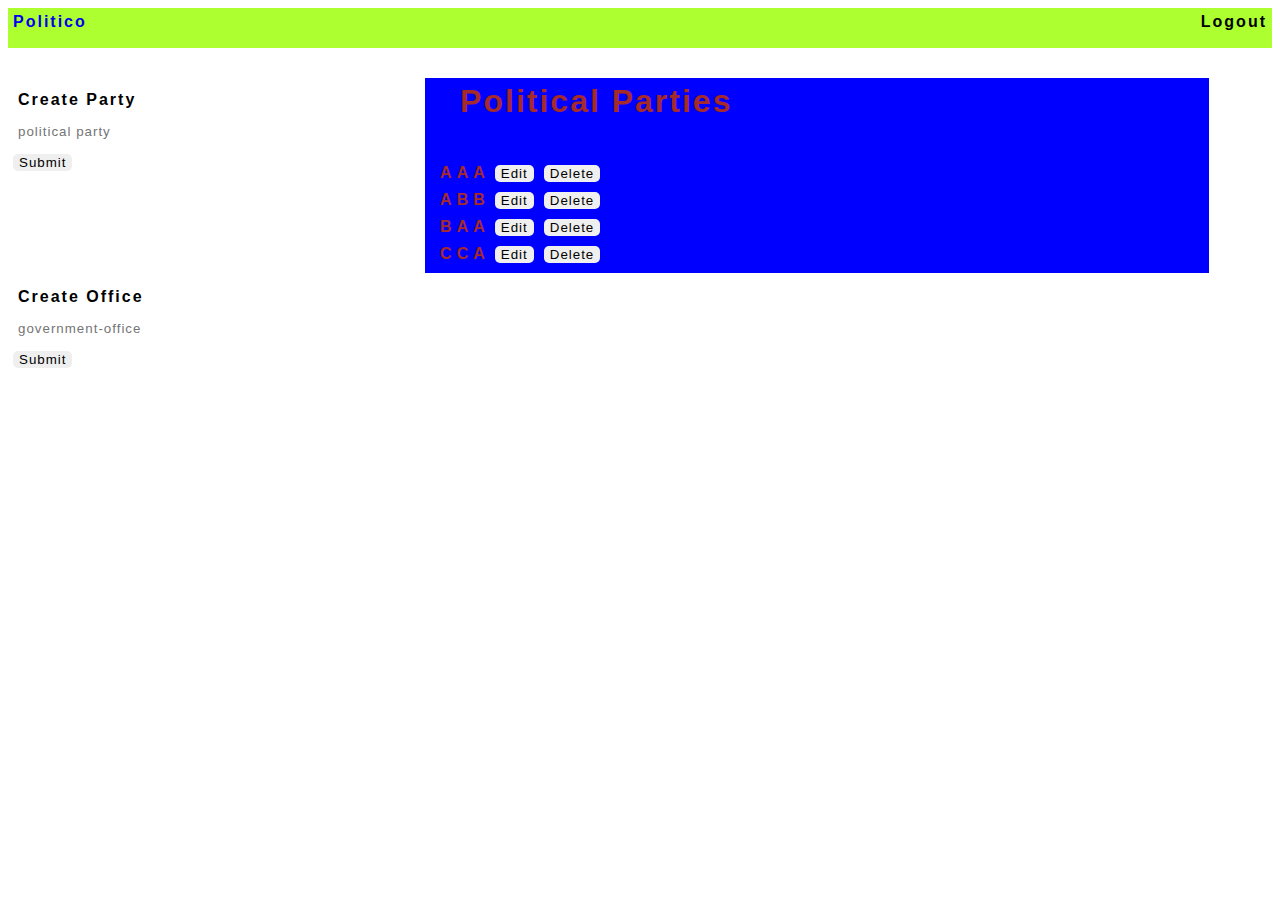
<file: admin.html>
<!DOCTYPE html>
<html>
<head>
    <meta charset="utf-8" />
    <meta http-equiv="X-UA-Compatible" content="IE=edge">
    <title>Page Title</title>
    <meta name="viewport" content="width=device-width, initial-scale=1">
    <link rel="stylesheet" type="text/css" media="screen" href="css/admin.css" />
</head>
<body>
    <nav>
        <li class="left"><a href='index.html'>Politico</a></li>
        <li class="right">Logout</li>
    </nav>
    <div class="show-party">
        <h1 id="party-header">Political Parties</h1>
        <div class="political-party">
            <li>AAA<button>Edit</button><button>Delete</button></li>
            <li>ABB<button>Edit</button><button>Delete</button></li>
            <li>BAA<button>Edit</button><button>Delete</button></li>
            <li>CCA<button>Edit</button><button>Delete</button></li>
        </div>
    </div>
    <div id="create-party">
        <p>Create Party</p>
        <!-- when the button is clicked a form appears to create a party -->
        <form action="">
            <input type="text" placeholder="political party">
            <button>Submit</button>
        </form>
    </div>
    <div id="create-office">
        <p>Create Office</p> 
        <form action="">
            <input type="text" placeholder="government-office">
            <button>Submit</button>
        </form>
    </div>
</body>
</html>
</file>
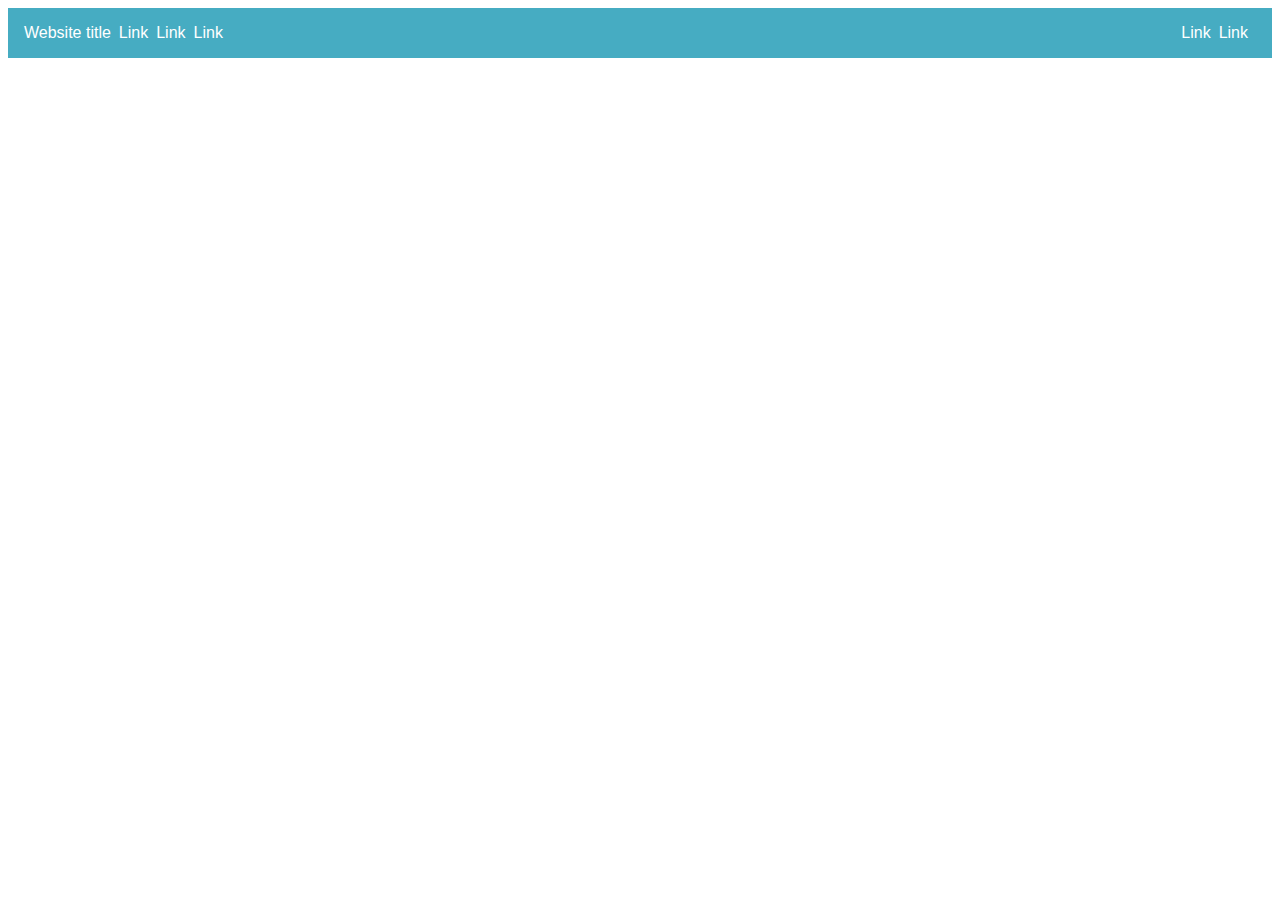
<file: text.html>
<!DOCTYPE html>
<html>
<head>
    <meta charset="utf-8" />
    <meta http-equiv="X-UA-Compatible" content="IE=edge">
    <title>Page Title</title>
    <meta name="viewport" content="width=device-width, initial-scale=1">
    <link rel="stylesheet" type="text/css" media="screen" href="text.css" />
    
</head>
<body>
    <div class="Navbar">
        <nav class="Navbar__Items">
          <div class="Navbar__Link Navbar__Link-brand">
            Website title
          </div>
          <div class="toggle-btn visible nav-link">
            <span></span>
            <span></span>
            <span></span>
        </div>
          <div class="Navbar__Link hide">
            Link
          </div>
          <div class="Navbar__Link hide">
            Link
          </div>
          <div class="Navbar__Link hide">
            Link
          </div>
        </nav>
        <nav class="Navbar__Items Navbar__Items--right">
          <div class="Navbar__Link">
            Link
          </div>
          <div class="Navbar__Link">
            Link
          </div>
        </nav>
      </div>
      <script src="test.js"></script>
</body>
</html>
</file>
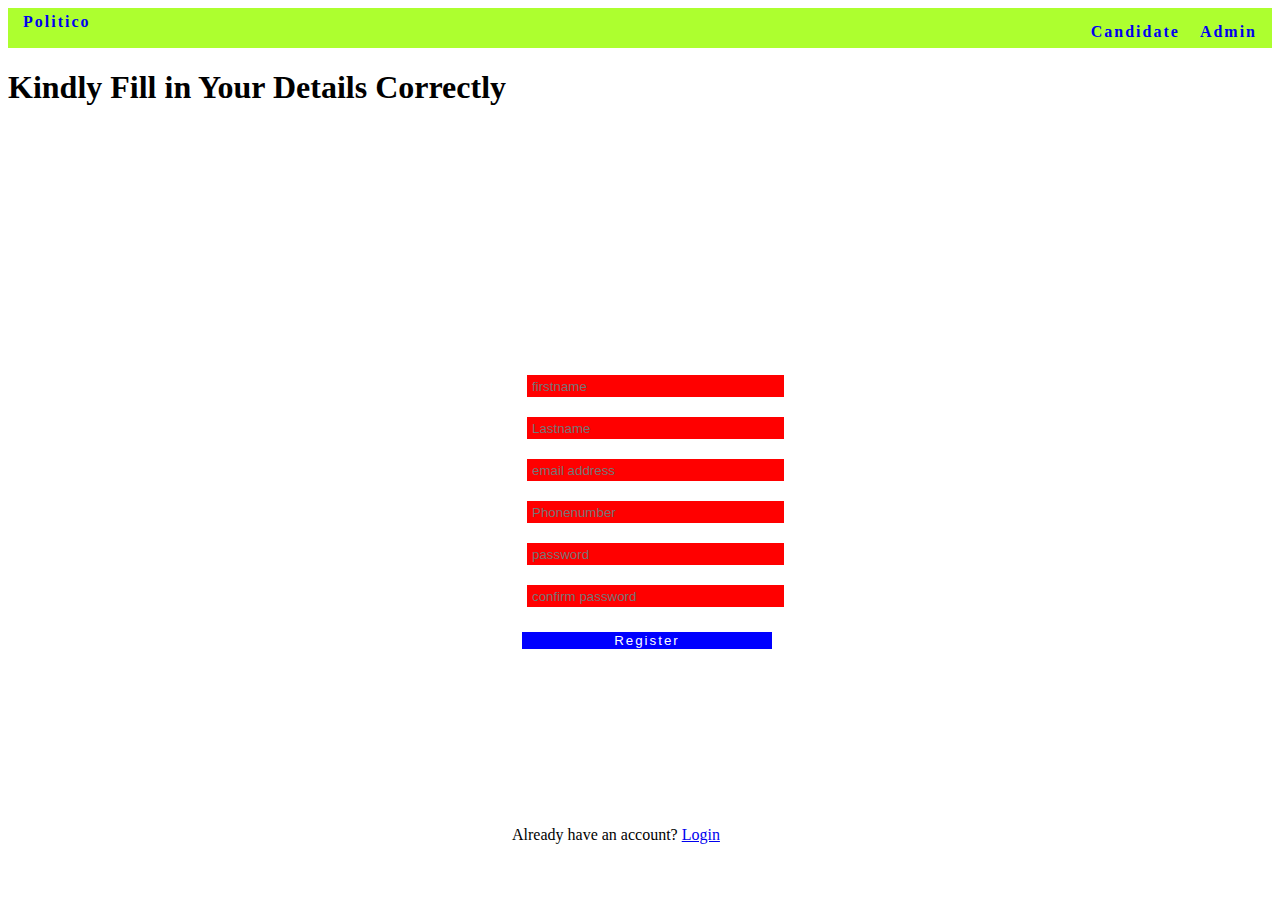
<file: userSignup.html>
<!DOCTYPE html>
<html>
<head>
    <meta charset="utf-8" />
    <meta http-equiv="X-UA-Compatible" content="IE=edge">
    <title>Page Title</title>
    <meta name="viewport" content="width=device-width, initial-scale=1">
    <link rel="stylesheet" type="text/css" media="screen" href="css/style.css" />
</head>
<body>
    <nav>
        <li id="left"><a href="index.html"> Politico</a></li> 
        <li class="right"><a href="adminLogin.html">Admin</a> </li>
        <li class="right"><a href="politician.html">Candidate</a></li>
    </nav>
    <div>
        <h1>Kindly Fill in Your Details Correctly</h1> 
    </div>
    <form id="form-group">
        <div class="form">
            <input type="text" placeholder="firstname">
        </div>
        <div class="form">
            <input type="text" placeholder="Lastname">
        </div>
        <div class="form">
            <input type="email" placeholder="email address">
        </div>
        <div class="form">
            <input type="number" placeholder="Phonenumber">
        </div>
        <div class="form">
            <input type="password" placeholder="password">
        </div>
        <div class="form">
            <input type="password" placeholder="confirm password">
        </div>
        <button id="submit-form">Register</button>
    </form>
    <p id="p">Already have an account? <a href="userLogin.html">Login</a></p>
    <script src="js/register.js"></script>
</body>
</html>
</file>
<file: css/admin.css>
body{
    position: relative;
    font-family: sans-serif;
}

nav{
    margin: 0 0px 5px 0px;
    width: auto;
    height: 30px;
    padding: 5px;
    background-color:greenyellow;
}

nav li {
    list-style: none;
    display: inline;
    letter-spacing: 2px;
    font-weight: bold
}

.right {
    float: right;
}

li a{
    text-decoration: none
}

.show-party{
    position: relative;
    left:33%;
    width: 62%;
    height: auto;
    background: blue;
    color: brown
}

#party-header{
    margin: 30px;
    padding: 5px;
    letter-spacing: 2px
}

.political-party{
    margin: 10px;
    padding: 5px;
    list-style: none;
    letter-spacing: 5px;
    font-weight: bold;
}

button{
    border: none;
    margin:5px;
    letter-spacing: 1px;
    border-radius: 5px;
    border-color: transparent;
    cursor: pointer;
}

button:hover{
    border: 3px;
    font-size: 15px;
    font-weight: bolder;
}
input{
    display: block;
    margin: 5px;
    padding: 5px;
    border: none;
    letter-spacing: 1px
}

input:hover{
border: 5px;
font-weight: bolder
}

p{
    letter-spacing: 2px;
    font-weight: bold;
    margin: 5px;
    padding: 5px
}

#create-party{
    position: absolute;
    top:20%;
}
/* #create-office{
    position: absolute;
    bottom: 50%
} */

@media only screen and (max-width: 768px) {
    .show-party{
        position: relative;
        left:5%;
        width: 90%;
        height: auto;
        background: blue;
        color: brown
    }

    #create-party{
        position: absolute;
        top:110%;
        left: 20%;
    }

    #create-office{
        position: absolute;
        top:150%;
        left: 20%
    } 

}
</file>
<file: text.css>
.Navbar {
    background-color: #46ACC2;
    display: flex;
    padding: 16px;
    font-family: sans-serif;
    color: white;
  }

  .Navbar__Items {
    display:flex;
  }

  .Navbar__Link {
    padding-right: 8px;
  }

  .Navbar__Items--right {
    margin-left:auto;
  }
  .Navbar__Link-toggle {
    display: none;
  }
  .toggle-btn{
    transition: all 500ms linear;
    display: none;	
}

.toggle-btn span{
    display: block;
    width: 30px;
    height: 4px;
    background-color: #fff;
    margin: 5px 0;
    border-radius: 5px;
}

  @media only screen and (max-width: 768px) {
    .Navbar__Items,
    .Navbar {
      flex-direction: column;
    }
    .Navbar__Items {
        /* display:none; */
      }
    .hide{
        display: none;
    }
    .Navbar__Items--right {
      margin-left: 0;
    }
    .Navbar__ToggleShow {
        display: flex;
      }
    .toggle-btn{
		align-self: flex-end;
		display: initial;
		position: absolute;
		cursor: pointer;
	}
  }
</file>
<file: css/style.css>
nav{
    margin: 0 0px 5px 0px;
    width: auto;
    height: 30px;
    padding: 5px;
    background-color:greenyellow;
}

nav li {
    list-style: none;
    display: inline;
    letter-spacing: 2px;
    font-weight: bold;
    margin: 10px
}

.right {
    float: right;
}

li a{
    text-decoration: none
}
#form-group{
    position: absolute;
    top: 40%;
    left: 40%;
}

#p{
    position: absolute;
    top:90%;
    left: 40%
}
p{  position: absolute;
    top:60%;
    left: 40%
}

.form{
    margin: 10px;
    text-align: center;
    width: 50px
}

input{
    width: 250px;
    height: 20px;
    border: none;
    padding-left: 5px;
    margin: 5px;
    background-color: red
}

button{
    width:250px;
    margin:10px;
    cursor: pointer;
    letter-spacing: 2px;
    background-color: blue;
    border: none;
    color: white
}

@media only screen and (max-width: 768px) {
    h1{
        font-size: 20px;
        position: absolute;
        top: 20%;
    }
    
    #form-group{
        position: absolute;
        top: 30%;
        left: 17%;
    }

    #p{
        position: absolute;
        top:70%;
        left: 20%
    }

}
</file>
